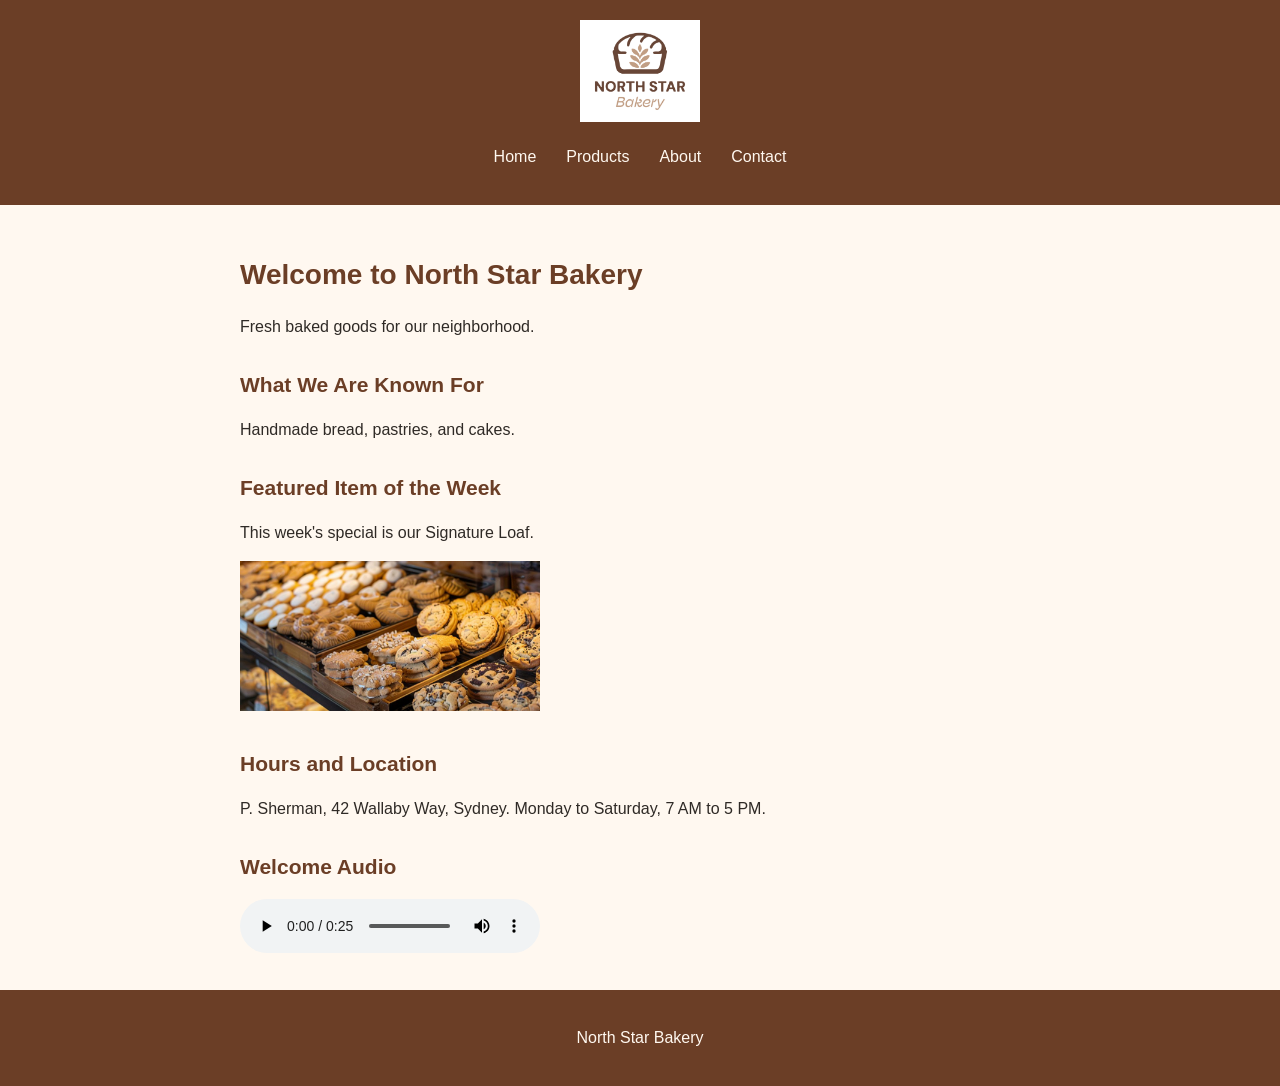
<file: index.html>
<!DOCTYPE html>
<html lang="en">
<head>
<meta charset="UTF-8">
<meta name="viewport" content="width=device-width, initial-scale=1.0">
<title>Home | North Star Bakery</title>
<link rel="stylesheet" href="style.css">
</head>
<body>
<header>
<img src="media/bakery-logo.png" alt="North Star Bakery logo" width="120">
<nav>
<ul>
<li><a href="index.html">Home</a></li>
<li><a href="products.html">Products</a></li>
<li><a href="about.html">About</a></li>
<li><a href="contact.html">Contact</a></li>
</ul>
</nav>
</header>
<main>
<h1>Welcome to North Star Bakery</h1>
<p>Fresh baked goods for our neighborhood.</p>
<h2>What We Are Known For</h2>
<p>Handmade bread, pastries, and cakes.</p>
<h2>Featured Item of the Week</h2>
<p>This week's special is our Signature Loaf.</p>
<picture>
<source media="(max-width: 600px)" srcset="media/bakery-feature-small.jpg">
<img src="media/bakery-feature-large.jpg" alt="Featured bakery treat" width="300">
</picture>
<h2>Hours and Location</h2>
<p>P. Sherman, 42 Wallaby Way, Sydney. Monday to Saturday, 7 AM to 5 PM.</p>
<h2>Welcome Audio</h2>
<audio controls>
<source src="media/bakery-welcome.mp3" type="audio/mpeg">
Your browser does not support audio.
</audio>
</main>
<footer><p>North Star Bakery</p></footer>
</body>
</html>
</file>
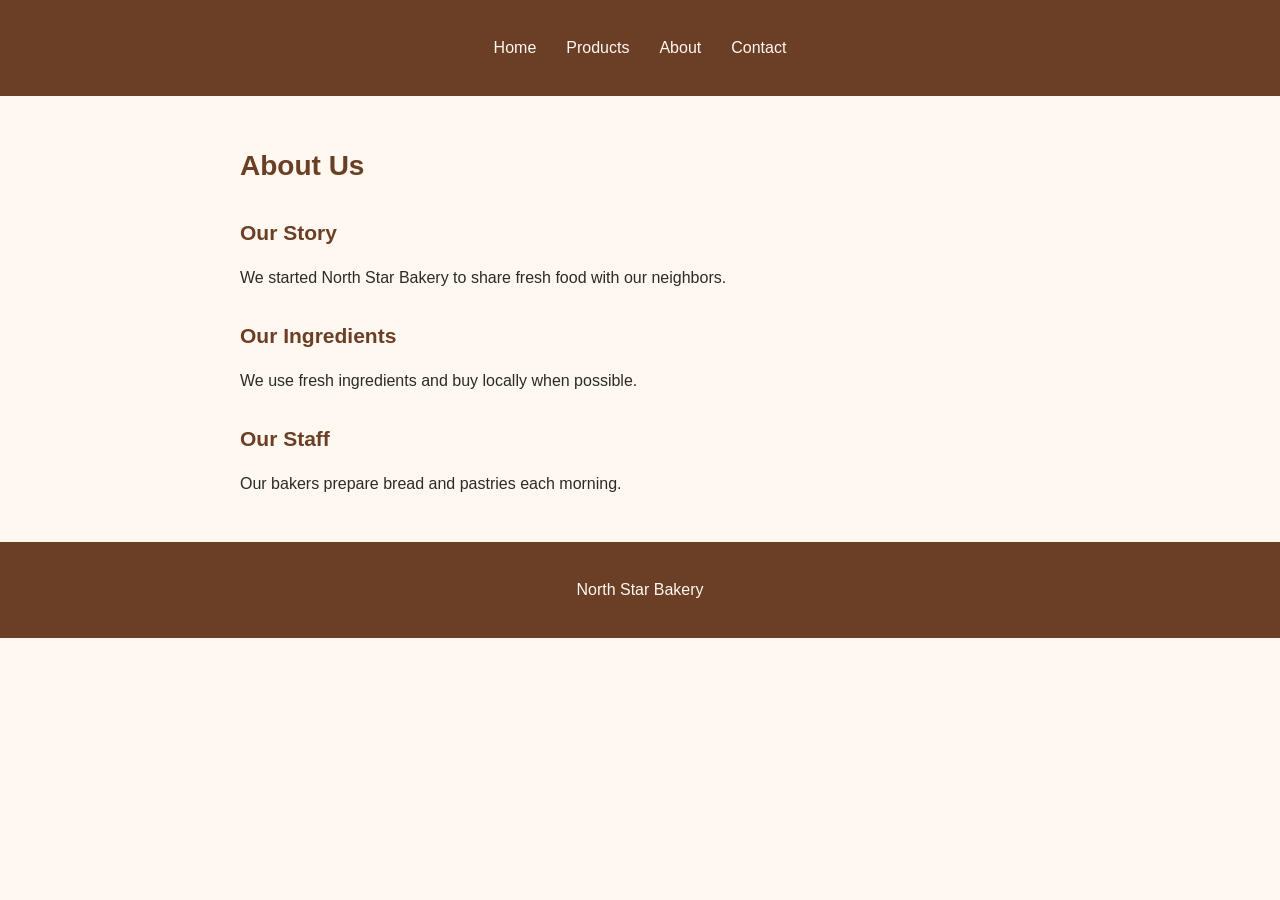
<file: about.html>
<!DOCTYPE html>
<html lang="en">
<head>
<meta charset="UTF-8">
<meta name="viewport" content="width=device-width, initial-scale=1.0">
<title>About | North Star Bakery</title>
<link rel="stylesheet" href="style.css">
</head>
<body>
<header>
<nav>
<ul>
<li><a href="index.html">Home</a></li>
<li><a href="products.html">Products</a></li>
<li><a href="about.html">About</a></li>
<li><a href="contact.html">Contact</a></li>
</ul>
</nav>
</header>
<main>
<h1>About Us</h1>
<h2>Our Story</h2>
<p>We started North Star Bakery to share fresh food with our neighbors.</p>
<h2>Our Ingredients</h2>
<p>We use fresh ingredients and buy locally when possible.</p>
<h2>Our Staff</h2>
<p>Our bakers prepare bread and pastries each morning.</p>
</main>
<footer><p>North Star Bakery</p></footer>
</body>
</html>
</file>
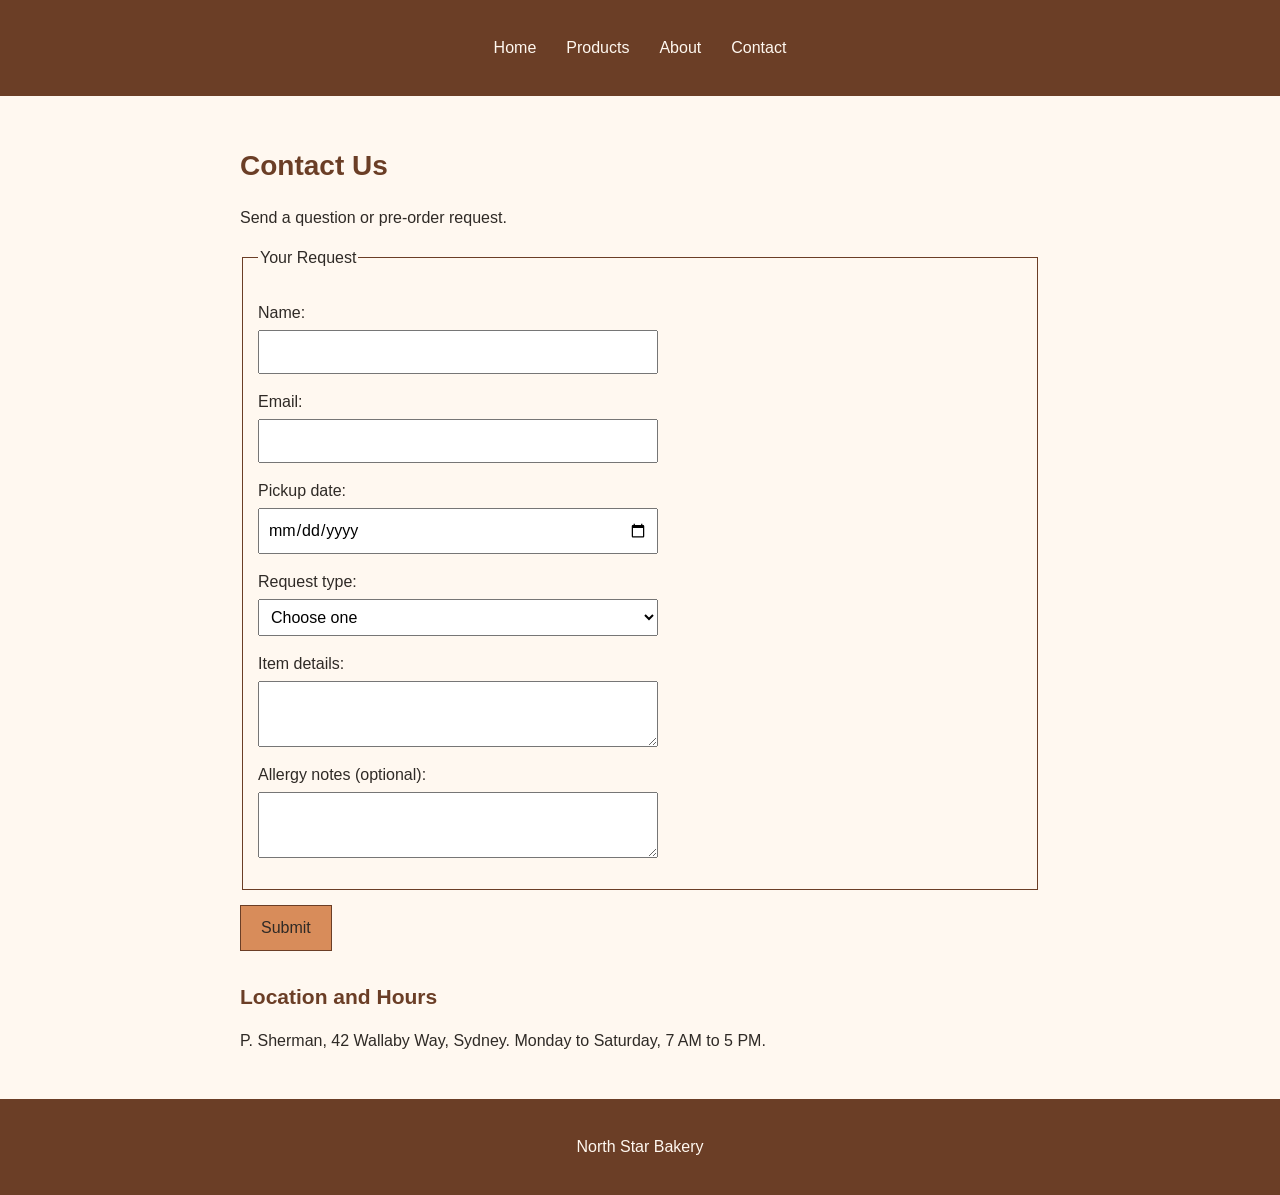
<file: contact.html>
<!DOCTYPE html>
<html lang="en">
<head>
<meta charset="UTF-8">
<meta name="viewport" content="width=device-width, initial-scale=1.0">
<title>Contact | North Star Bakery</title>
<link rel="stylesheet" href="style.css">
</head>
<body>
<header>
<nav>
<ul>
<li><a href="index.html">Home</a></li>
<li><a href="products.html">Products</a></li>
<li><a href="about.html">About</a></li>
<li><a href="contact.html">Contact</a></li>
</ul>
</nav>
</header>
<main>
<h1>Contact Us</h1>
<p>Send a question or pre-order request.</p>
<form action="#" method="get">
<fieldset>
<legend>Your Request</legend>
<p><label for="name">Name:</label> <input id="name" name="name" required></p>
<p><label for="email">Email:</label> <input id="email" name="email" type="email" required></p>
<p><label for="date">Pickup date:</label> <input id="date" name="date" type="date"></p>
<p><label for="type">Request type:</label>
<select id="type" name="type" required>
<option value="">Choose one</option>
<option value="preorder">Pre-order</option>
<option value="question">General question</option>
</select></p>
<p><label for="items">Item details:</label> <textarea id="items" name="items"></textarea></p>
<p><label for="allergies">Allergy notes (optional):</label> <textarea id="allergies" name="allergies"></textarea></p>
</fieldset>
<button type="submit">Submit</button>
</form>
<h2>Location and Hours</h2>
<p>P. Sherman, 42 Wallaby Way, Sydney. Monday to Saturday, 7 AM to 5 PM.</p>
</main>
<footer><p>North Star Bakery</p></footer>
</body>
</html>
</file>
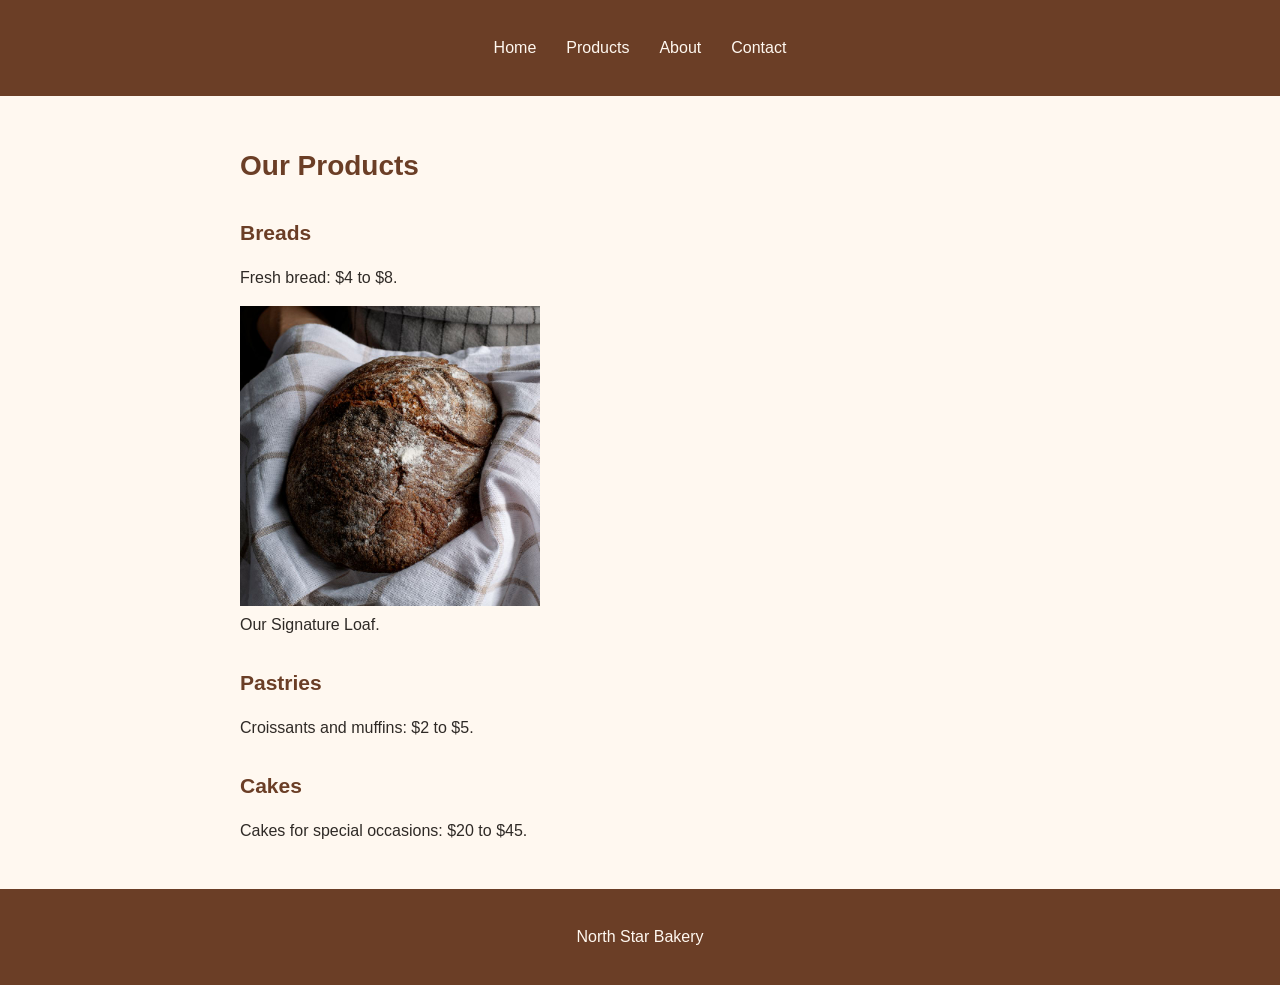
<file: products.html>
<!DOCTYPE html>
<html lang="en">
<head>
<meta charset="UTF-8">
<meta name="viewport" content="width=device-width, initial-scale=1.0">
<title>Products | North Star Bakery</title>
<link rel="stylesheet" href="style.css">
</head>
<body>
<header>
<nav>
<ul>
<li><a href="index.html">Home</a></li>
<li><a href="products.html">Products</a></li>
<li><a href="about.html">About</a></li>
<li><a href="contact.html">Contact</a></li>
</ul>
</nav>
</header>
<main>
<h1>Our Products</h1>
<h2>Breads</h2>
<p>Fresh bread: $4 to $8.</p>
<figure>
<img src="media/bakery-signature-loaf.jpg" alt="Fresh Signature Loaf bread" width="300">
<figcaption>Our Signature Loaf.</figcaption>
</figure>
<h2>Pastries</h2>
<p>Croissants and muffins: $2 to $5.</p>
<h2>Cakes</h2>
<p>Cakes for special occasions: $20 to $45.</p>
</main>
<footer><p>North Star Bakery</p></footer>
</body>
</html>
</file>
<file: style.css>
/* North Star Bakery - Touchstone 3 */
body {
  margin: 0;
  font-family: Arial, sans-serif;
  background-color: #FFF8F0;
  color: #2F2A26;
  line-height: 1.5;
}

header, footer {
  background-color: #6B3E26;
  color: #FFF8F0;
  padding: 20px;
  text-align: center;
}

nav ul {
  display: flex;
  flex-direction: column;
  gap: 10px;
  list-style: none;
  padding: 0;
}

nav a {
  color: #FFF8F0;
  text-decoration: none;
}

nav a:hover {
  text-decoration: underline;
}

main {
  max-width: 800px;
  margin: auto;
  padding: 20px;
}

h1, h2 {
  color: #6B3E26;
}

h1 {
  font-size: 28px;
}

h2 {
  font-size: 21px;
  margin-top: 30px;
}

img {
  max-width: 100%;
  height: auto;
}

figure {
  margin: 15px 0;
}

fieldset {
  border: 1px solid #6B3E26;
  padding: 15px;
}

input, select, textarea {
  display: block;
  box-sizing: border-box;
  width: 100%;
  max-width: 400px;
  padding: 8px;
  margin-top: 5px;
  font: inherit;
}

button {
  background-color: #D88C5A;
  color: #2F2A26;
  border: 1px solid #6B3E26;
  padding: 10px 20px;
  margin-top: 15px;
  font: inherit;
  cursor: pointer;
}

@media (min-width: 768px) {
  nav ul {
    flex-direction: row;
    justify-content: center;
    gap: 30px;
  }

  main {
    padding: 30px;
  }
}
</file>
